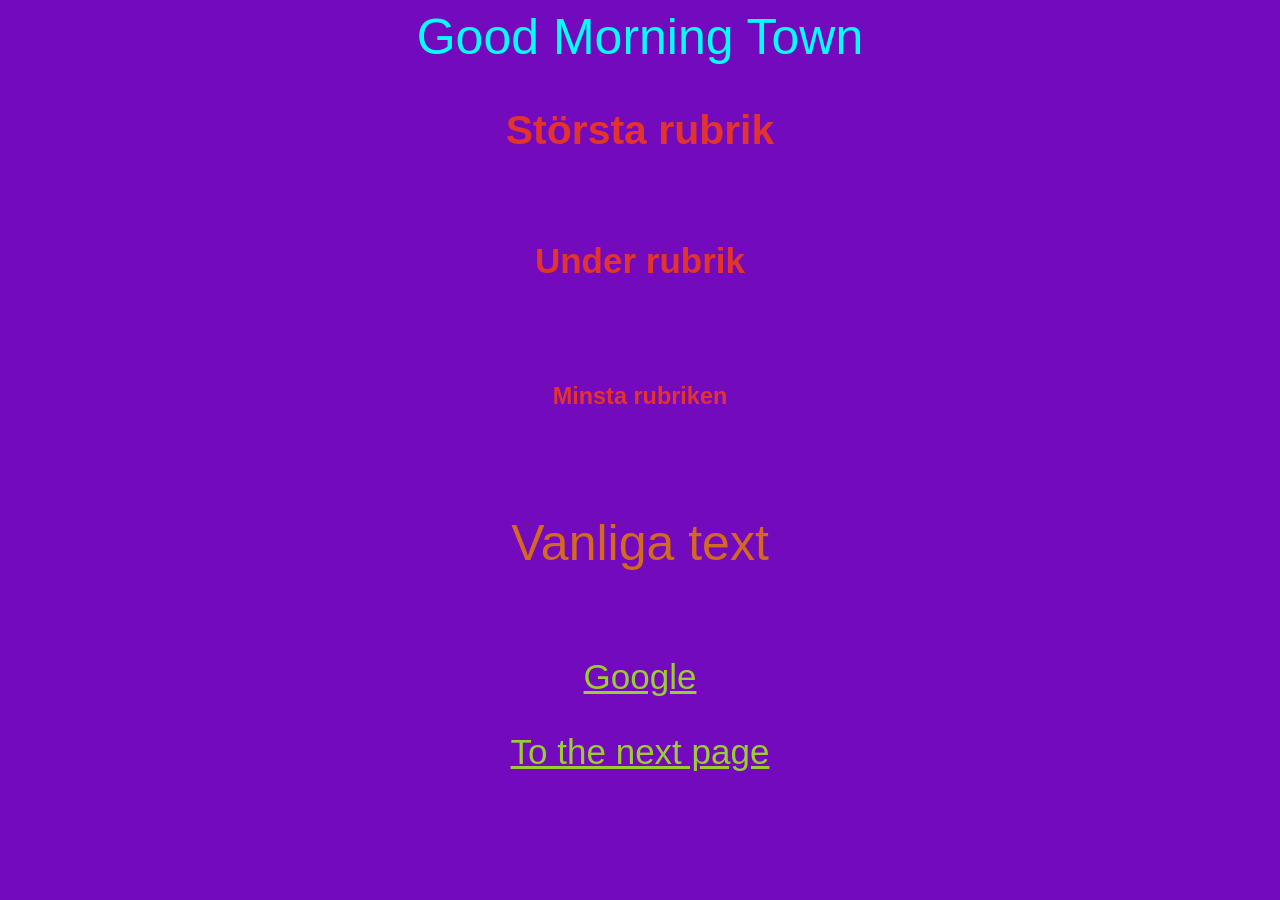
<file: index.html>
<!DOCTYPE html>
<html lang="en">
<head>
    <meta charset="UTF-8">
    <meta name="viewport" content="width=device-width, initial-scale=1.0">
    <title>Document</title>
    <link rel="stylesheet" href="style.css">
</head>
<body>
        <div class="morning">
            Good Morning Town
        </div>
    
        <h3 class="text1">Största rubrik</h3>
        <h4>Under rubrik</h4>
        <h6>Minsta rubriken</h6>
        <p class="selector">Vanliga text</p>
        <a href="https://www.youtube.com/">Google</a>
        <a href="./2nd_page/about.html">To the next page</a>
</body>
</html>
</file>
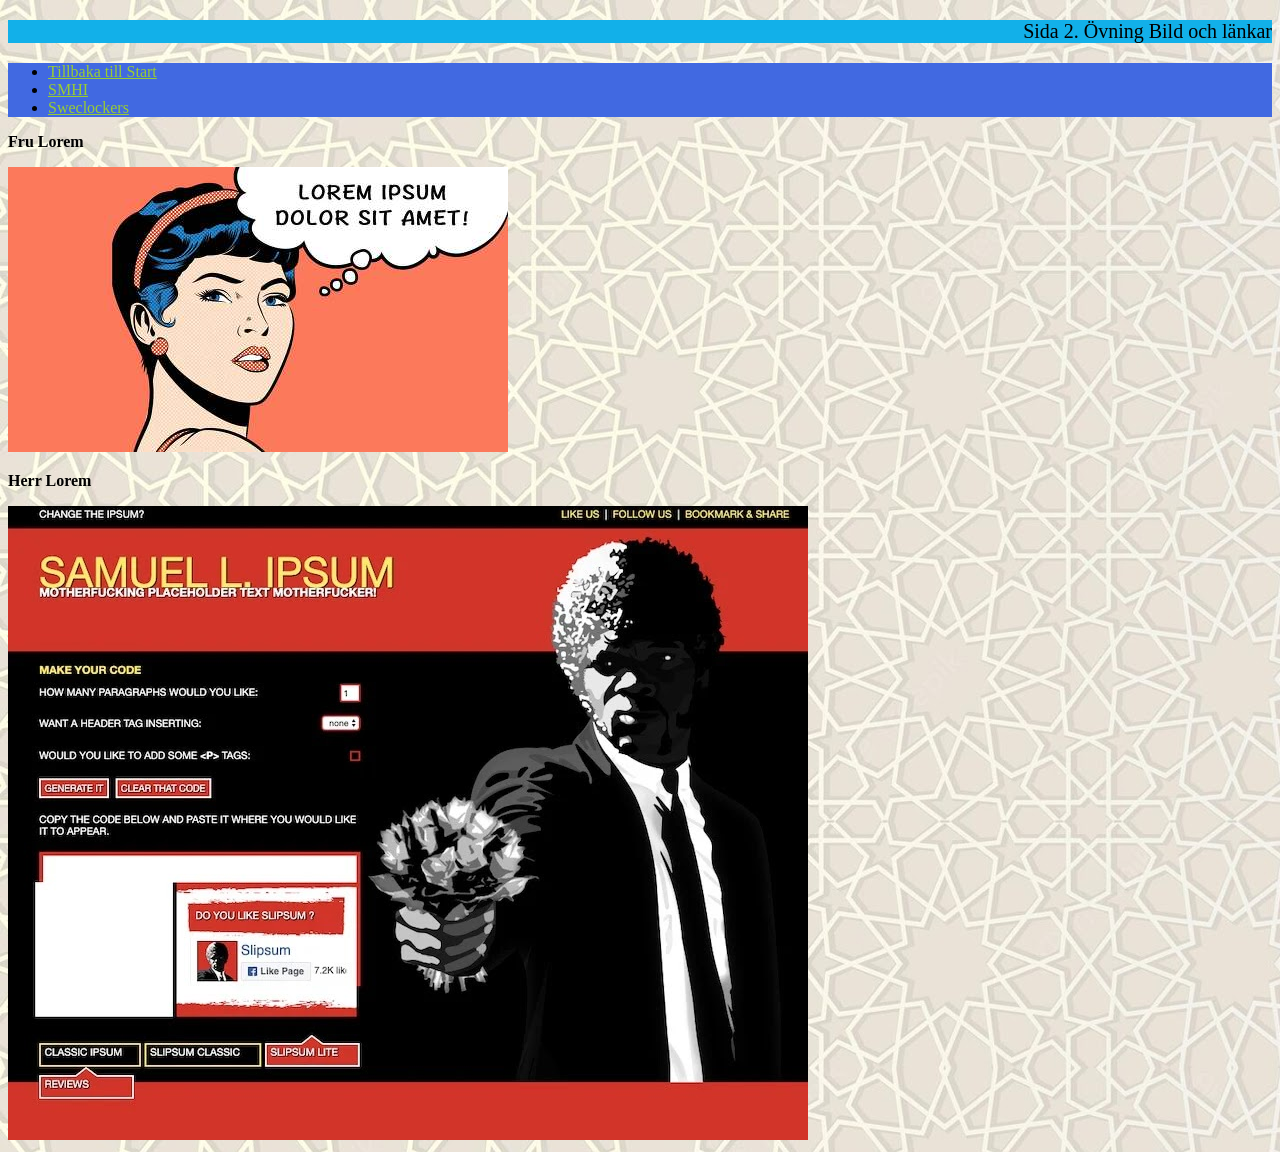
<file: about.html>
<!DOCTYPE html>
<html lang="en">
<head>
    <meta charset="UTF-8">
    <meta name="viewport" content="width=device-width, initial-scale=1.0">
    <title>Document</title>
    <link rel="stylesheet" href="style2.css">
</head>
<body>
    <p class="headText">Sida 2. Övning Bild och länkar</p>
    
    <ul class="nav">
        <li>
            <a href="./index.html">Tillbaka till Start</a>
        </li>
        <li>
            <a href="https://www.smhi.se/">SMHI</a>
        </li>
        <li>
            <a href="https://www.sweclockers.com/">Sweclockers</a>
        </li>
    </ul>
    <div>
        <p class="FruLorem">Fru Lorem</p>
        <img src="./images/lorem.jpg" alt="Lorem" class="loremImg">
    </div>
    <div>
        <p class="HerrLorem">Herr Lorem</p>
        <img src="./images/Samuel-L.jpg" alt="Samuel-L" class="Samuel-L">
</body>
</html>
</file>
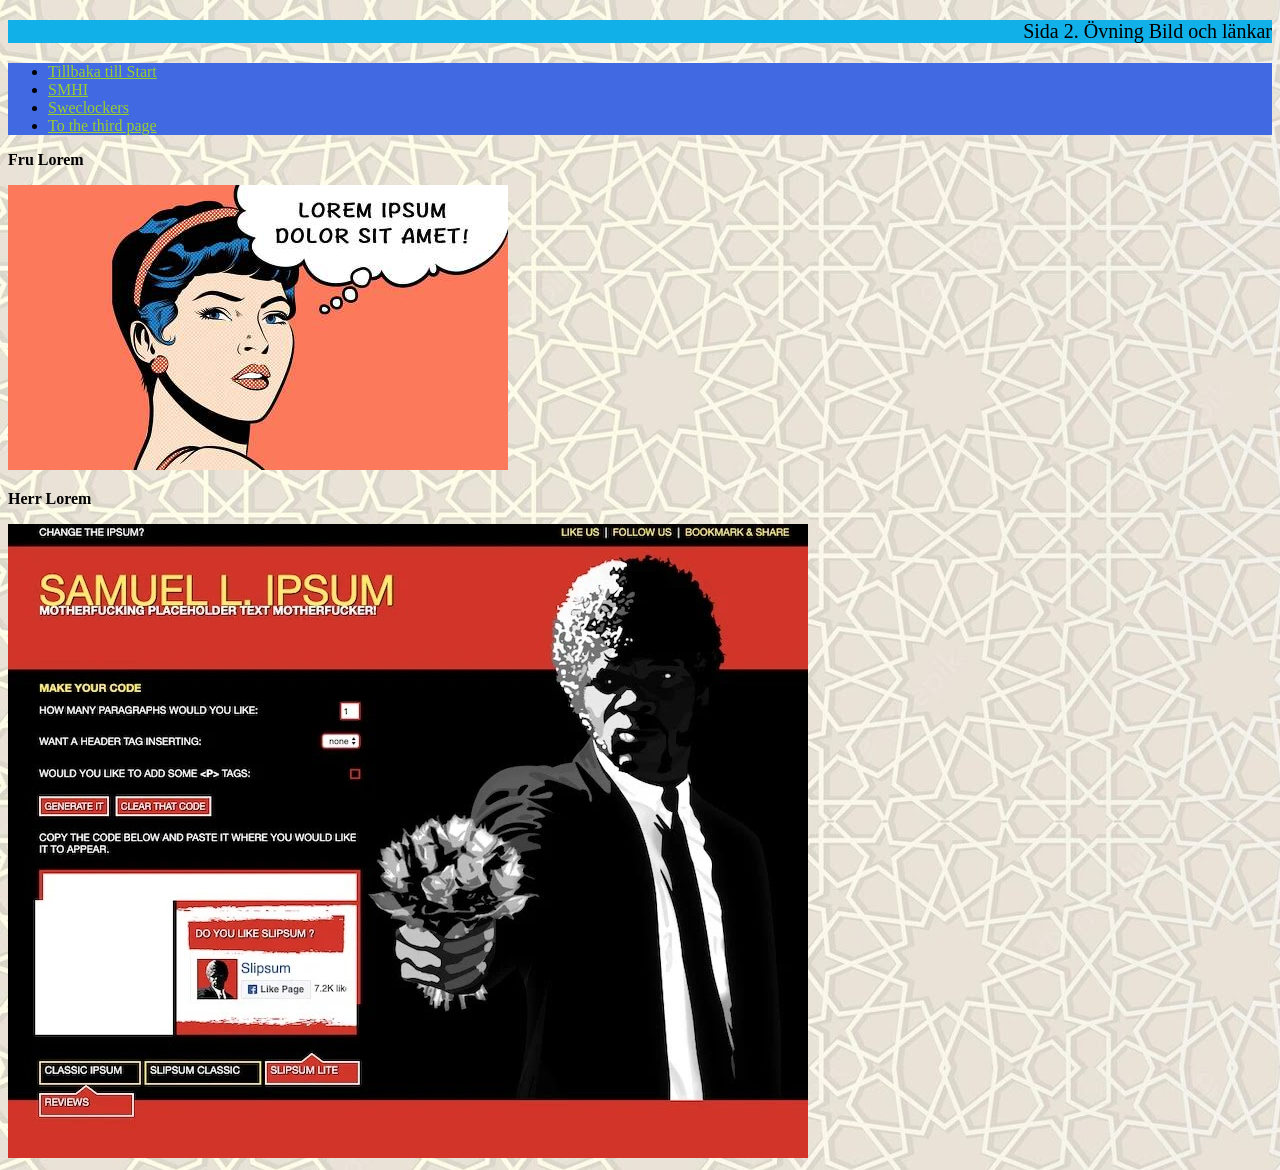
<file: 2nd_page/about.html>
<!DOCTYPE html>
<html lang="en">
<head>
    <meta charset="UTF-8">
    <meta name="viewport" content="width=device-width, initial-scale=1.0">
    <title>Document</title>
    <link rel="stylesheet" href="style2.css">
</head>
<body>
    <p class="headText">Sida 2. Övning Bild och länkar</p>
    
    <ul class="nav">
        <li>
            <a href="./index.html">Tillbaka till Start</a>
        </li>
        <li>
            <a href="https://www.smhi.se/">SMHI</a>
        </li>
        <li>
            <a href="https://www.sweclockers.com/">Sweclockers</a>
        </li>
        <li>
            <a href="../lektion3_uppg3/index3.html">To the third page</a>
        </li>
    </ul>
    <div>
        <p class="FruLorem">Fru Lorem</p>
        <img src="/images/lorem.jpg" alt="Lorem" class="loremImg">
    </div>
    <div>
        <p class="HerrLorem">Herr Lorem</p>
        <img src="/images/Samuel-L.jpg" alt="Samuel-L" class="Samuel-L">
</body>
</html>
</file>
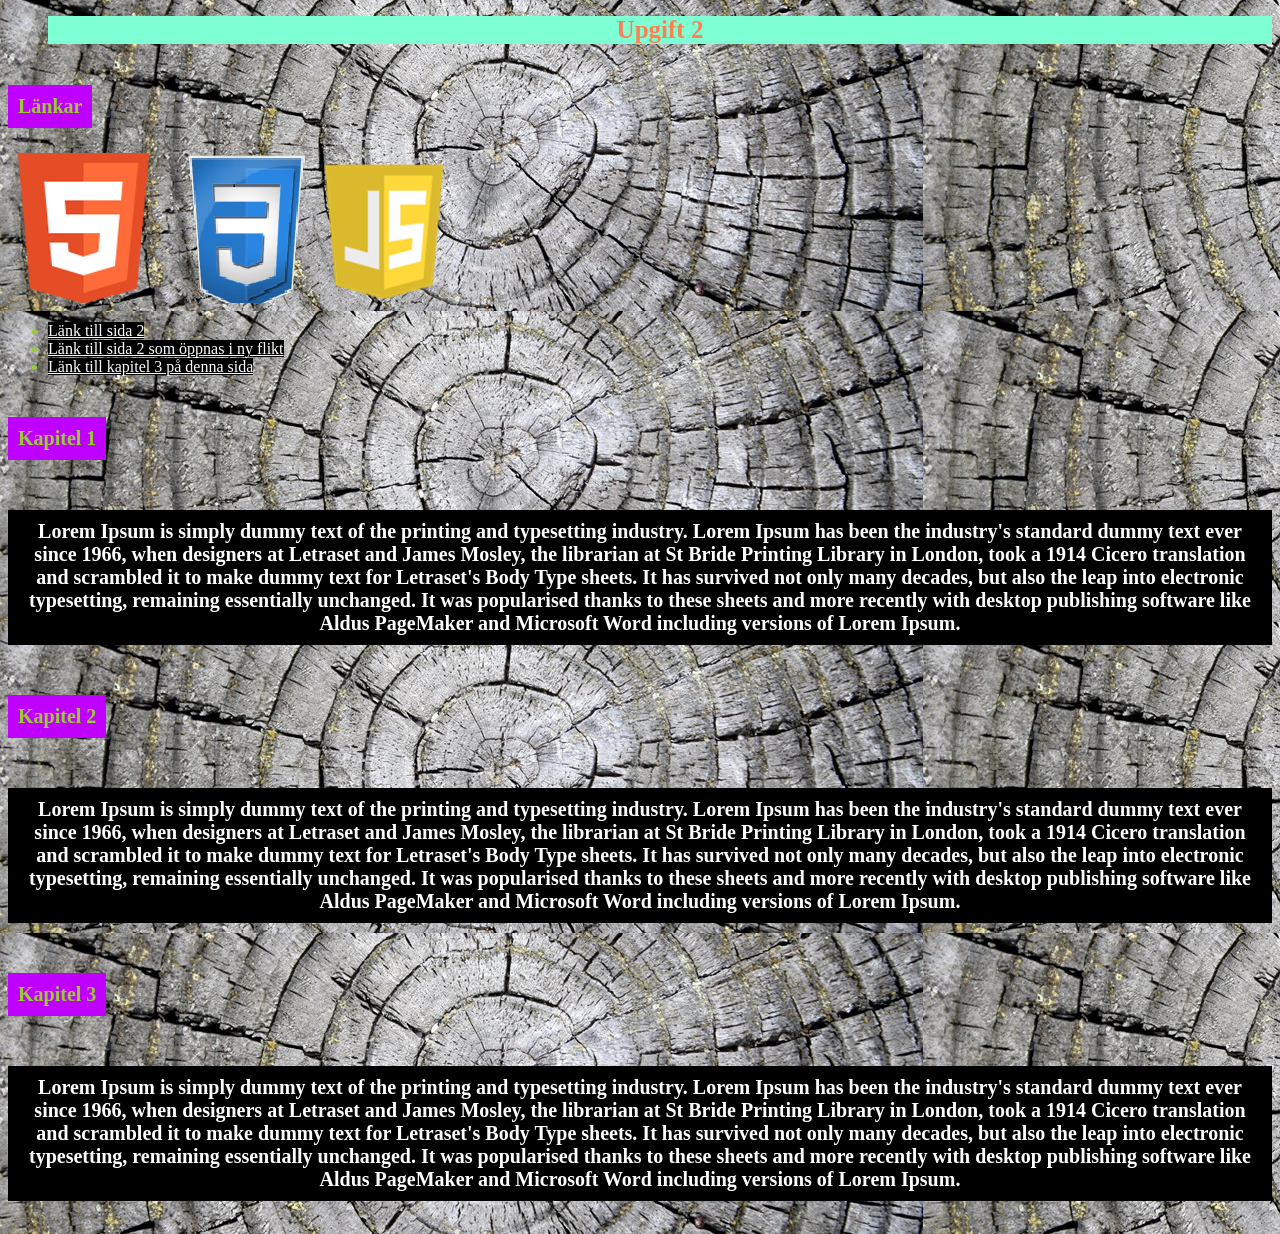
<file: lektion3_uppg3/index3.html>
<!DOCTYPE html>
<html lang="en">
<head>
    <meta charset="UTF-8">
    <meta name="viewport" content="width=device-width, initial-scale=1.0">
    <title>Document</title>
    <link rel="stylesheet" href="style3.css">
</head>
<body>
    <ul>
        <p1 class="Uppg">Upgift 2</p1>
    </ul>
    
    <p2 class="header">Länkar</p2>
    <div>
        <img src="./images/html-logo.png" alt="html-logo">
        <img src="./images/css-logo.png" alt="css-logo">
        <img src="./images/logo-javascript.png" alt="javascript-logo">
    </div>

    <ul class="links">
        <li>
            <a href="../2nd_page/about.html">Länk till sida 2</a>
        </li>
        
        <li>
            <a href="../2nd_page/about.html" target="_blank">Länk till sida 2 som öppnas i ny flikt</a>
        </li>
        
        <li>
            <a href="#kapitel3">Länk till kapitel 3 på denna sida</a>
        </li>    
    </ul>

    <div class="Kapitel 1">
        <p class="header">Kapitel 1</p>
        <p class="LoremText">Lorem Ipsum is simply dummy text of the printing and typesetting industry. Lorem Ipsum has been the industry's standard dummy text ever since 1966, when designers at Letraset and James Mosley, the librarian at St Bride Printing Library in London, took a 1914 Cicero translation and scrambled it to make dummy text for Letraset's Body Type sheets. It has survived not only many decades, but also the leap into electronic typesetting, remaining essentially unchanged. It was popularised thanks to these sheets and more recently with desktop publishing software like Aldus PageMaker and Microsoft Word including versions of Lorem Ipsum.</p>

    </div>

    <div class="Kapitel 2">
        <p class="header">Kapitel 2</p>
        <p class="LoremText">Lorem Ipsum is simply dummy text of the printing and typesetting industry. Lorem Ipsum has been the industry's standard dummy text ever since 1966, when designers at Letraset and James Mosley, the librarian at St Bride Printing Library in London, took a 1914 Cicero translation and scrambled it to make dummy text for Letraset's Body Type sheets. It has survived not only many decades, but also the leap into electronic typesetting, remaining essentially unchanged. It was popularised thanks to these sheets and more recently with desktop publishing software like Aldus PageMaker and Microsoft Word including versions of Lorem Ipsum.</p>
    </div>
    
    <div id="kapitel3" class="Kapitel 3">
        <p class="header">Kapitel 3</p>
        <p class="LoremText">Lorem Ipsum is simply dummy text of the printing and typesetting industry. Lorem Ipsum has been the industry's standard dummy text ever since 1966, when designers at Letraset and James Mosley, the librarian at St Bride Printing Library in London, took a 1914 Cicero translation and scrambled it to make dummy text for Letraset's Body Type sheets. It has survived not only many decades, but also the leap into electronic typesetting, remaining essentially unchanged. It was popularised thanks to these sheets and more recently with desktop publishing software like Aldus PageMaker and Microsoft Word including versions of Lorem Ipsum.</p>
    </div>
</body>
</html>
</file>
<file: style.css>
body{
    background-color: #730abd;
    font-family: Arial, sans-serif;
    display: flex;
    flex-direction: column;
    justify-content: center;
    align-items: center;
    color: rgb(226, 52, 43);
    font-size: 35px;
}

.morning{
    color: aqua;
    font-size: 50px;
}

.selector{
    font-size: 50px;
    color: chocolate;
}

p{
    color: rgb(212, 255, 0);
    font-size: 35px;
}

a{
    color: yellowgreen;
    font-size: 35px;
    margin-top: 35px;
}
</file>
<file: style2.css>
body{
    background-image: url(./images/background.jpg);
}

.headText{
    background-color: rgb(18, 176, 233);
    font-size: 20px;
    color: black;
    display: flex;
    justify-content: flex-end;
}

.nav{
    background-color: royalblue;
    size: 15px;
}

a{
    color: yellowgreen;
}

.FruLorem{
    font-weight: bold;
}

.HerrLorem{
    font-weight: bold;
}
</file>
<file: 2nd_page/style2.css>
body{
    background-image: url(/images/background.jpg);
}

.headText{
    background-color: rgb(18, 176, 233);
    font-size: 20px;
    color: black;
    display: flex;
    justify-content: flex-end;
}

.nav{
    background-color: royalblue;
    size: 15px;
}

a{
    color: yellowgreen;
}

.FruLorem{
    font-weight: bold;
}

.HerrLorem{
    font-weight: bold;
}
</file>
<file: lektion3_uppg3/style3.css>
.Uppg{
    font-weight: bold;
    color: coral;
    background-color: aquamarine;
    display: flex;
    justify-content: center;
    font-size: 25px;  
}

body{
    background-image: url('./images/background.jpg');
}

.links{
    color: yellowgreen;
    margin-top: 15px;
}

a{
    color: rgb(255, 255, 255);
    background-color: black;
}

.header{
    color: yellowgreen;
    background-color: rgb(191, 0, 255);
    text-align: center;
    padding: 10px;
    margin-top: 25px;
    margin-bottom: 25px;
    font-weight: bold;
    font-size: 20px;
    align-items: center;
    justify-content: center;
    display: inline-block;
}

.LoremText{
    color: rgb(255, 255, 255);
    background-color: rgb(0, 0, 0);
    text-align: center;
    padding: 10px;
    margin-top: 25px;
    margin-bottom: 25px;
    font-weight: bold;
    font-size: 20px;
    align-items: center;
    justify-content: center;
    display: inline-block;
}
</file>
